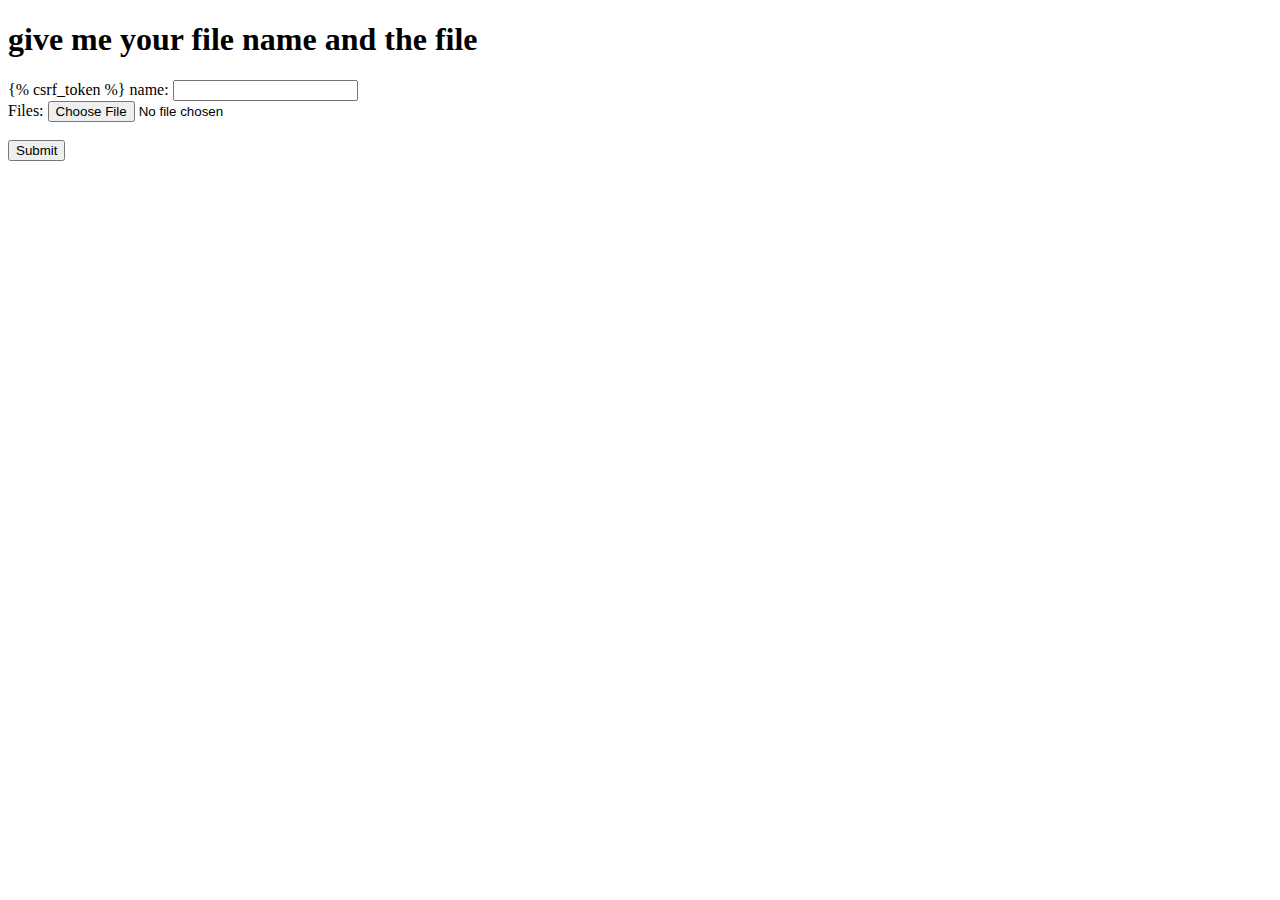
<file: nosedive/templates/upload.html>
<!doctype html>
<html lang="en">
<head>
    <meta charset="utf-8">
    <title>Single file upload</title>
</head>
<body>
<h1>give me your file name and the file</h1>

<form action="/upload_file/" method="post" enctype="multipart/form-data">
    {% csrf_token %}
    name: <input type="text" name="name"><br>
    Files: <input type="file" name="file"><br><br>
    <input type="submit" value="Submit">
</form>
</body>
</html>
</file>
